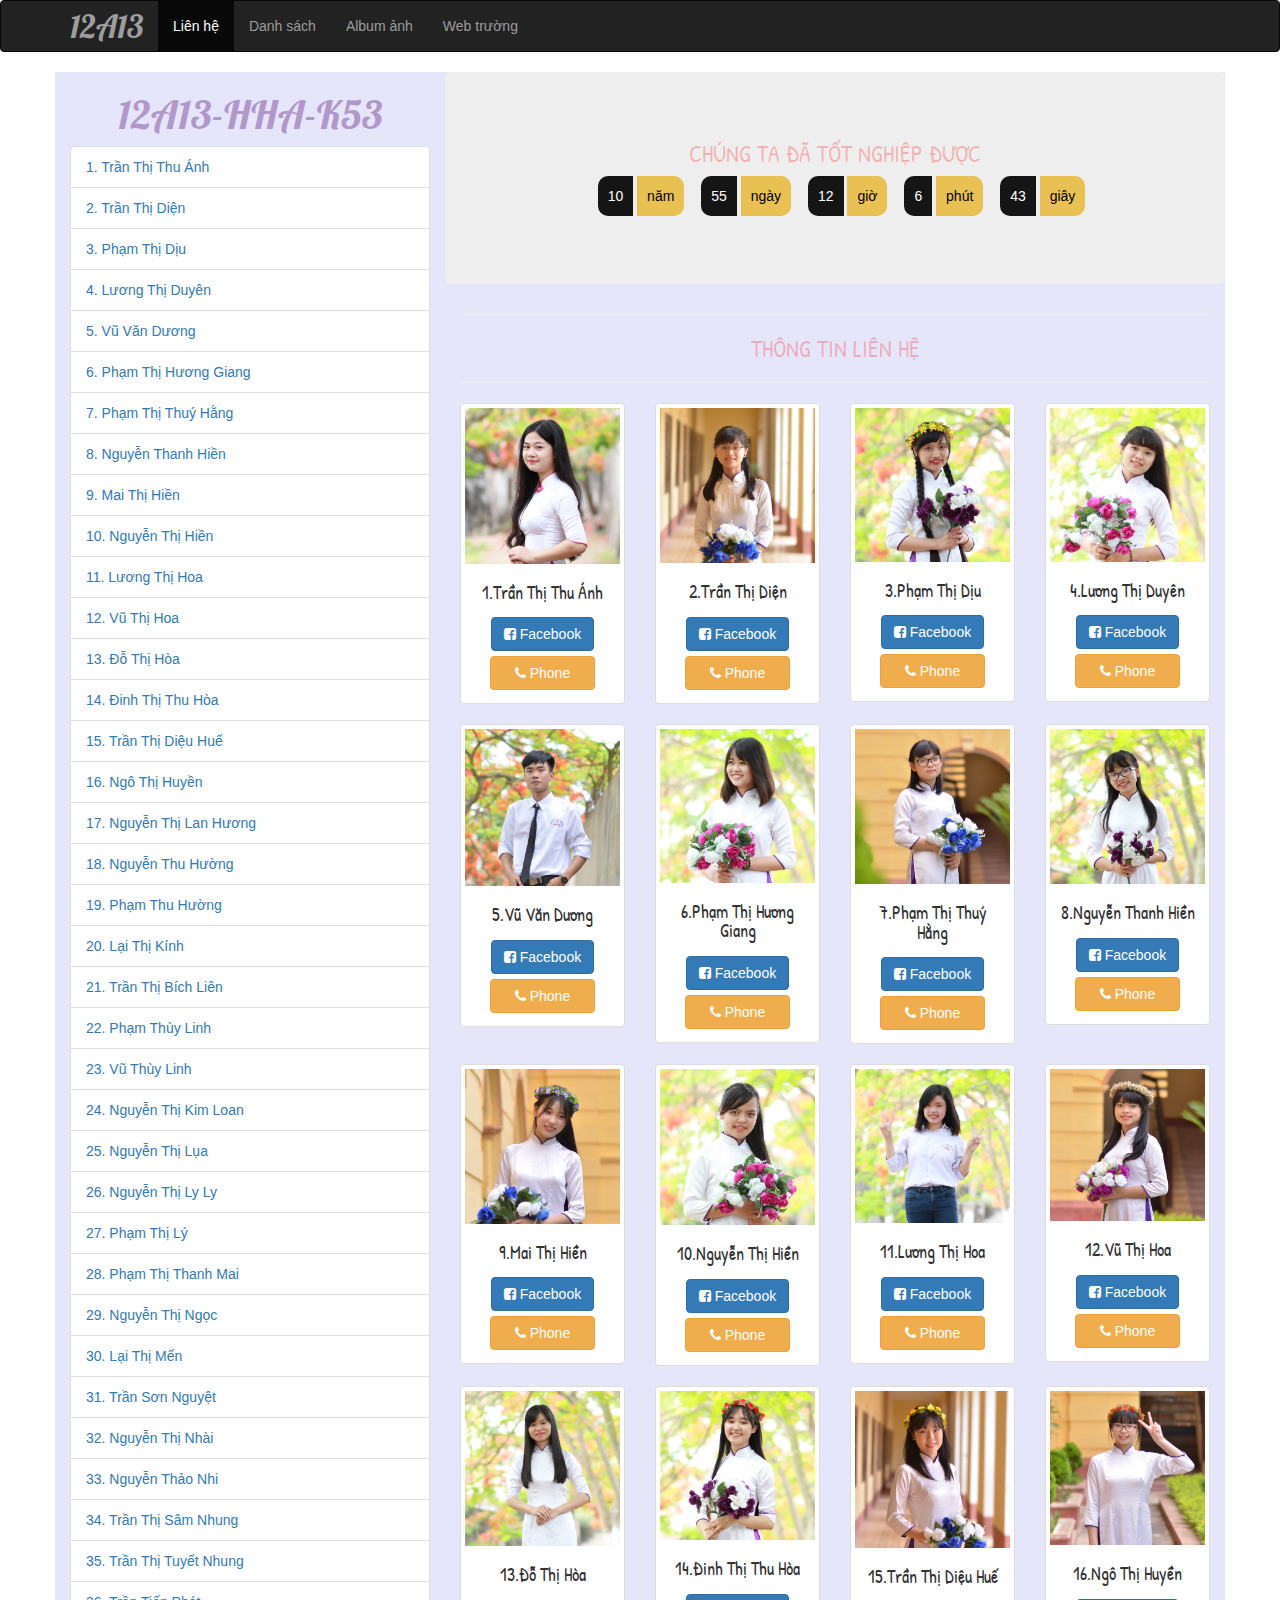
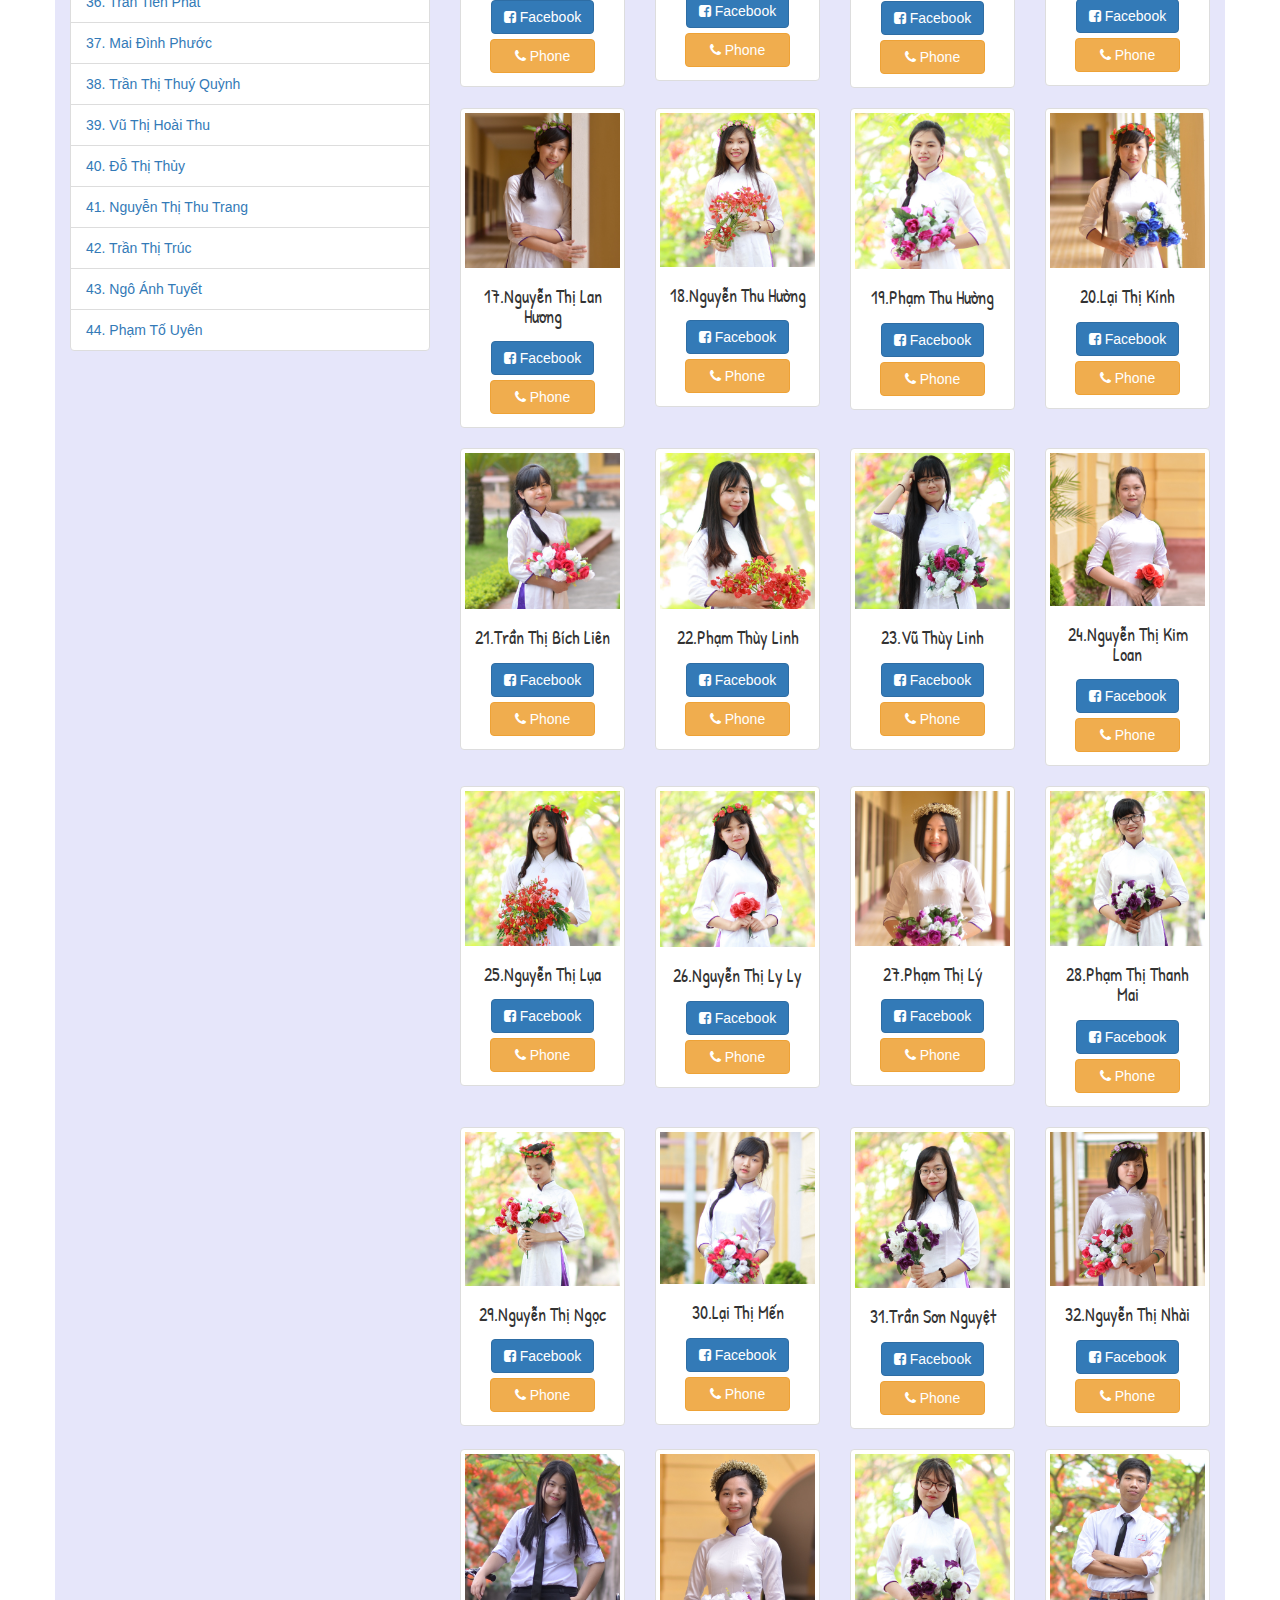
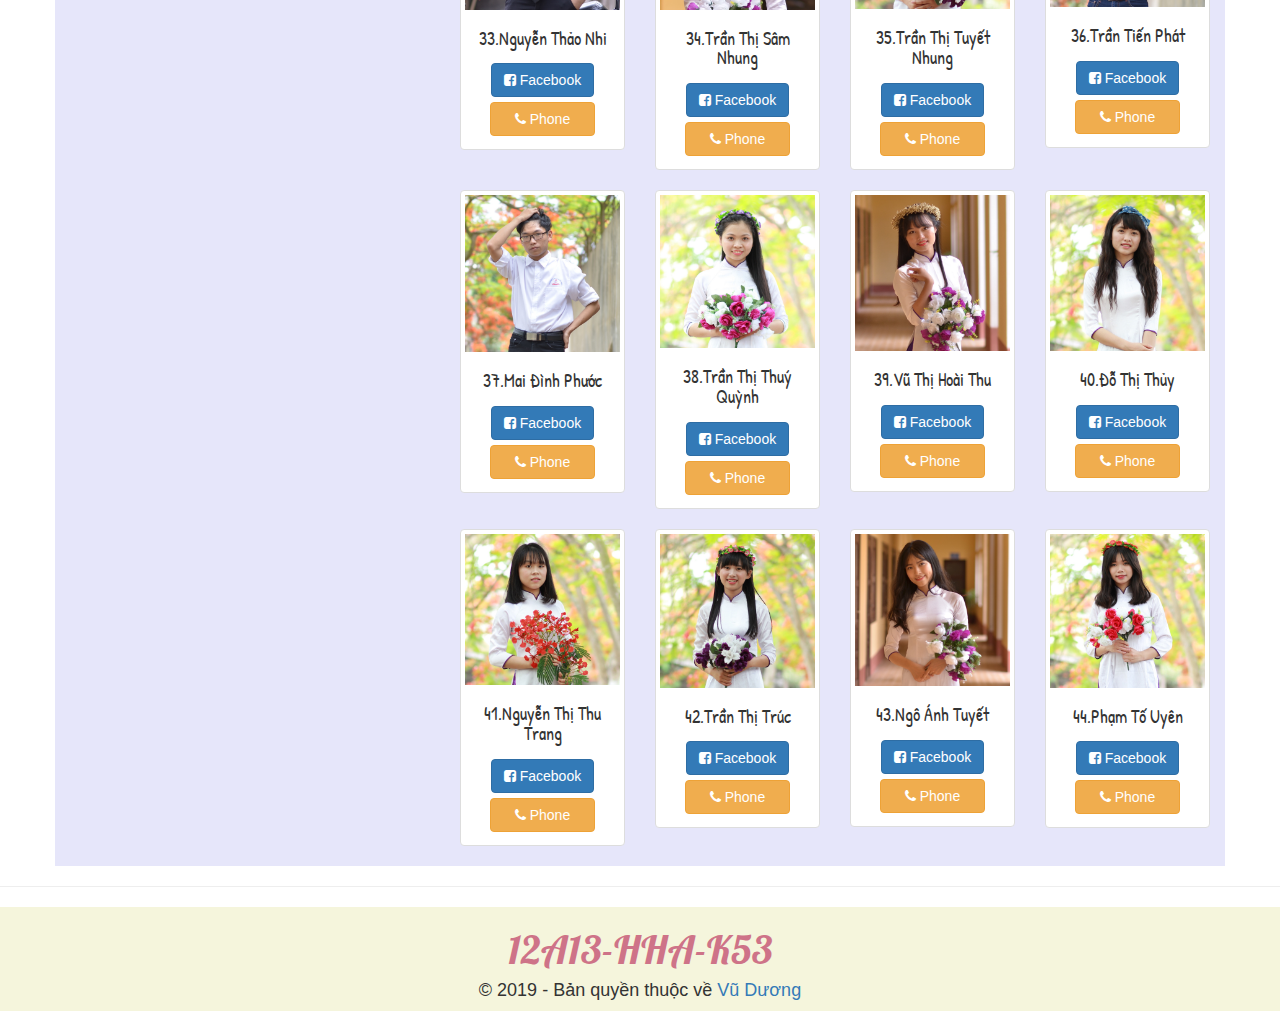
<file: index.html>
<!DOCTYPE html>
<html lang="en"><head>
	<title> 12A13 - Thanh xuân của chúng ta</title>
	<meta charset="utf-8">
	<meta name="viewport" content="width=device-width, initial-scale=1">  
	<script type="text/javascript" src="vendor/bootstrap.js"></script>
	<script type="text/javascript" src="1.js"></script>
	<link rel="stylesheet" href="vendor/bootstrap.css">
	<link rel="stylesheet" href="vendor/font-awesome.css">
 	<link rel="stylesheet" href="1.css">
 	<link href="https://fonts.googleapis.com/css?family=Lobster&display=swap" rel="stylesheet">
 	<link href="https://fonts.googleapis.com/css?family=Patrick+Hand&display=swap" rel="stylesheet">
</head>
<body >

	<script type="text/javascript">
		window.onload = function() {
		  // Month Day, Year Hour:Minute:Second, id-of-element-container
		  countUpFromTime("Jun 1, 2016 00:00:00", 'countup1'); // ****** Change this line!
		};
		function countUpFromTime(countFrom, id) {
		  countFrom = new Date(countFrom).getTime();
		  var now = new Date(),
		      countFrom = new Date(countFrom),
		      timeDifference = (now - countFrom);
		    
		  var secondsInADay = 60 * 60 * 1000 * 24,
		      secondsInAHour = 60 * 60 * 1000;
		    
		  days = Math.floor(timeDifference / (secondsInADay) * 1);
		  years = Math.floor(days / 365);
		  if (years > 1){ days = days - (years * 365) }
		  hours = Math.floor((timeDifference % (secondsInADay)) / (secondsInAHour) * 1);
		  mins = Math.floor(((timeDifference % (secondsInADay)) % (secondsInAHour)) / (60 * 1000) * 1);
		  secs = Math.floor((((timeDifference % (secondsInADay)) % (secondsInAHour)) % (60 * 1000)) / 1000 * 1);

		  var idEl = document.getElementById(id);
		  idEl.getElementsByClassName('years')[0].innerHTML = years;
		  idEl.getElementsByClassName('days')[0].innerHTML = days;
		  idEl.getElementsByClassName('hours')[0].innerHTML = hours;
		  idEl.getElementsByClassName('minutes')[0].innerHTML = mins;
		  idEl.getElementsByClassName('seconds')[0].innerHTML = secs;

		  clearTimeout(countUpFromTime.interval);
		  countUpFromTime.interval = setTimeout(function(){ countUpFromTime(countFrom, id); }, 1000);
		}
	</script>
	
	<style>
		.countup {
		  text-align: center;
		  margin-bottom: 20px;
		}
		.countup .timeel {
		  display: inline-block;
		  padding: 10px;
		  background: #151515;
		  margin: 0;
		  color: white;
		  min-width: 2.6rem;
		  margin-left: 13px;
		  border-radius: 10px 0 0 10px;
		}
		.countup span[class*="timeRef"] {
		  border-radius: 0 10px 10px 0;
		  margin-left: 0;
		  background: #e8c152;
		  color: black;
		}
	</style>


	<nav class="navbar navbar-default navbar-inverse" role="navigation">
	 	<div class="container" >
	 		<!-- Brand and toggle get grouped for better mobile display -->
	 		<div class="navbar-header">
	 			<button type="button" class="navbar-toggle" data-toggle="collapse" data-target=".navbar-ex1-collapse">
	 				<span class="sr-only">Toggle navigation</span>
	 				<span class="icon-bar"></span>
	 				<span class="icon-bar"></span>
	 				<span class="icon-bar"></span>
	 			</button>
	 			<a class="navbar-brand" href="index.html" style="font-family: 'Lobster', cursive;font-size: 32px;">12A13</a>
	 		</div>
	 
	 		<!-- Collect the nav links, forms, and other content for toggling -->
	 		<div class="collapse navbar-collapse navbar-ex1-collapse">
	 			<ul class="nav navbar-nav">
	 				<li class="active"><a href="index.html">Liên hệ</a></li>
	 				<li><a href="date.html">Danh sách</a></li>
	 				<li><a href="album.html">Album ảnh</a></li>
	 				<li><a href="http://thpt-ahaihau.namdinh.edu.vn/">Web trường</a></li>
	 			</ul>

	 			
	 		</div><!-- /.navbar-collapse -->
	 	</div>
	 </nav> 

	 <div class="container" style="background-color: lavender">
	 	<div class="row">
	 		<div class="col-xs-4 col-sm-4 col-md-4 col-lg-4" >
	 			<h2 class="text-center" style="font-family: 'Lobster', cursive;font-size: 40px;color: #b197ca;">12A13-HHA-K53</h2>
	 			<ul class="list-group">
	 				<li class="list-group-item"><a href="#1">1. Trần Thị Thu Ánh</a></li>
	 				<li class="list-group-item"><a href="#1">2. Trần Thị Diện</a></li>
					<li class="list-group-item"><a href="#2">3. Phạm Thị Dịu</a></li>
					<li class="list-group-item"><a href="#3">4. Lương Thị Duyên</a></li>
					<li class="list-group-item"><a href="#4">5. Vũ Văn Dương</a></li>
					<li class="list-group-item"><a href="#5">6. Phạm Thị Hương Giang</a></li>
					<li class="list-group-item"><a href="#6">7. Phạm Thị Thuý Hằng</a></li>
					<li class="list-group-item"><a href="#8">8. Nguyễn Thanh Hiền</a></li>
					<li class="list-group-item"><a href="#9">9. Mai Thị Hiền</a></li>
					<li class="list-group-item"><a href="#10">10. Nguyễn Thị Hiền</a></li>
					<li class="list-group-item"><a href="#11">11. Lương Thị Hoa </a></li>
					<li class="list-group-item"><a href="#12">12. Vũ Thị Hoa</a></li>
					<li class="list-group-item"><a href="#13">13. Đỗ Thị Hòa</a></li>
					<li class="list-group-item"><a href="#14">14. Đinh Thị Thu Hòa </a></li>
					<li class="list-group-item"><a href="#15">15. Trần Thị Diệu Huế</a></li>
					<li class="list-group-item"><a href="#16">16. Ngô Thị Huyền</a></li>
					<li class="list-group-item"><a href="#17">17. Nguyễn Thị Lan Hương</a></li>
					<li class="list-group-item"><a href="#18">18. Nguyễn Thu Hường</a></li>
					<li class="list-group-item"><a href="#19">19. Phạm Thu Hường</a></li>
					<li class="list-group-item"><a href="#20">20. Lại Thị Kính</a></li>
					<li class="list-group-item"><a href="#21">21. Trần Thị Bích Liên</a></li>
					<li class="list-group-item"><a href="#22">22. Phạm Thùy Linh</a></li>
					<li class="list-group-item"><a href="#23">23. Vũ Thùy Linh</a></li>
					<li class="list-group-item"><a href="#24">24. Nguyễn Thị Kim Loan</a></li>
					<li class="list-group-item"><a href="#25">25. Nguyễn Thị Lụa</a></li>
					<li class="list-group-item"><a href="#26">26. Nguyễn Thị Ly Ly</a></li>
					<li class="list-group-item"><a href="#27">27. Phạm Thị Lý</a></li>
					<li class="list-group-item"><a href="#28">28. Phạm Thị Thanh Mai</a></li>
					<li class="list-group-item"><a href="#29">29. Nguyễn Thị Ngọc</a></li>
					<li class="list-group-item"><a href="#30">30. Lại Thị Mến</a></li>
					<li class="list-group-item"><a href="#31">31. Trần Sơn Nguyệt</a></li>
					<li class="list-group-item"><a href="#32">32. Nguyễn Thị Nhài</a></li>
					<li class="list-group-item"><a href="#33">33. Nguyễn Thảo Nhi</a></li>
					<li class="list-group-item"><a href="#34">34. Trần Thị Sâm Nhung</a></li>
					<li class="list-group-item"><a href="#35">35. Trần Thị Tuyết Nhung</a></li>
					<li class="list-group-item"><a href="#36">36. Trần Tiến Phát</a></li>
					<li class="list-group-item"><a href="#37">37. Mai Đình Phước</a></li>
					<li class="list-group-item"><a href="#38">38. Trần Thị Thuý Quỳnh</a></li>
					<li class="list-group-item"><a href="#39">39. Vũ Thị Hoài Thu</a></li>
					<li class="list-group-item"><a href="#40">40. Đỗ Thị Thủy</a></li>
					<li class="list-group-item"><a href="#41">41. Nguyễn Thị Thu Trang</a></li>
					<li class="list-group-item"><a href="#42">42. Trần Thị Trúc</a></li>
					<li class="list-group-item"><a href="#43">43. Ngô Ánh Tuyết</a></li>
					<li class="list-group-item"><a href="#44">44. Phạm Tố Uyên</a></li>
	 			</ul>
	 			
	 		</div>


	 		<div class="col-xs-8 col-sm-8 col-md-8 col-lg-8">
	 			<div class="row text-center demthoigian jumbotron">
	 				<h3 class="textdemthoigian" style="color: #ff000040;font-family: 'Patrick Hand';">CHÚNG TA ĐÃ TỐT NGHIỆP ĐƯỢC</h3>
	 				<div class="countup" id="countup1">
						  <span class="timeel years">00</span>
						  <span class="timeel timeRefYears">năm</span>
						  <span class="timeel days">00</span>
						  <span class="timeel timeRefDays">ngày</span>
						  <span class="timeel hours">00</span>
						  <span class="timeel timeRefHours">giờ</span>
						  <span class="timeel minutes">00</span>
						  <span class="timeel timeRefMinutes">phút</span>
						  <span class="timeel seconds">00</span>
						  <span class="timeel timeRefSeconds">giây</span>
					</div>
	 				
	 			</div>
	 			<!-- <div id="carousel-id" class="carousel slide" data-ride="carousel">
	 				<ol class="carousel-indicators">
	 					<li data-target="#carousel-id" data-slide-to="0" class="active"></li>
	 					<li data-target="#carousel-id" data-slide-to="1" class=""></li>
	 					<li data-target="#carousel-id" data-slide-to="1" class=""></li>					
	 					<li data-target="#carousel-id" data-slide-to="2" class=""></li>
	 				</ol>
	 				<div class="carousel-inner">
	 					<div class="item active">
	 						<img src="image/IMG_2393.JPG" loading="lazy">
	 						
	 					</div>
	 					<div class="item">
	 						<img src="image/IMG_2393.JPG" loading="lazy">
	 						
	 					</div>
	 					<div class="item ">
	 						<img  src="image/IMG_2393.JPG" loading="lazy">
	 						
	 					</div>
	 					<div class="item ">
	 						<img src="image/IMG_2393.JPG" loading="lazy">
	 						
	 					</div>
	 				</div>
	 				<a class="left carousel-control" href="#carousel-id" data-slide="prev"><span class="glyphicon glyphicon-chevron-left"></span></a>
	 				<a class="right carousel-control" href="#carousel-id" data-slide="next"><span class="glyphicon glyphicon-chevron-right"></span></a>
	 			</div>end slide anh -->
	 				<hr>
	 				<div class="text-center">
	 					<h3 style="color: #ff000040;font-family: 'Patrick Hand';">THÔNG TIN LIÊN HỆ</h3>
	 				</div>
	 				<hr>
	 				<div class="text-center">
						<div class="row">
							<div id="1" class="col-md-3">
	 							<div class="thumbnail">
	 								<img  class="img-responsive anhtieude" src="image/1.JPG" alt="" loading="lazy">
	 								<div class="caption">
	 									<h4 class="hoten">1.Trần Thị Thu Ánh</h4>
	 									<div class="lienhe">
	 										<a class="btn btn-primary" href="https://www.facebook.com/profile.php?id=100035852571776" style="margin-top: 5px;"><i class="fa fa-facebook-square"></i> Facebook</a>
	 										<button onclick="alert('Số điện thoại: ')"; class="btn btn-warning" style="padding: 6px 24px;margin-top: 5px;"><i class="fa fa-phone"></i> Phone</button>
	 									</div>

	 								</div>
	 							</div>
	 						</div><!-- end cot 4 -->

	 						<div id="2" class="col-md-3">
	 							<div class="thumbnail">
	 								<img class="img-responsive anhtieude" src="image/2.JPG" alt="" loading="lazy">
	 								<div class="caption">
	 									<h4 class="hoten">2.Trần Thị Diện</h4>
	 									<div class="lienhe">
	 										<a class="btn btn-primary" href="https://www.facebook.com/Tranthidien.td" style="margin-top: 5px;"><i class="fa fa-facebook-square"></i> Facebook</a>
	 										<button onclick="alert('Số điện thoại: 0399082999')"; class="btn btn-warning" style="padding: 6px 24px;margin-top: 5px;"><i class="fa fa-phone"></i> Phone</button>
	 									</div>

	 								</div>
	 							</div>
	 						</div><!-- end cot 4 -->
							<div id="3" class="col-md-3">
	 							<div class="thumbnail">
	 								<img class="img-responsive anhtieude" src="image/3.JPG" alt="" loading="lazy">
	 								<div class="caption">
	 									<h4 class="hoten">3.Phạm Thị Dịu</h4>
	 									<div class="lienhe">
	 										<a class="btn btn-primary" href="https://www.facebook.com/danhdanhnohoa.hoa" style="margin-top: 5px;;"><i class="fa fa-facebook-square"></i> Facebook</a>
	 										<button onclick="alert('Số điện thoại: 0337200003')"; class="btn btn-warning" style="padding: 6px 24px;margin-top: 5px;"><i class="fa fa-phone"></i> Phone</button>
	 									</div>

	 								</div>
	 							</div>
	 						</div><!-- end cot 4 -->
							<div id="4" class="col-md-3">
	 							<div class="thumbnail">
	 								<img class="img-responsive anhtieude" src="image/4.JPG" alt="" loading="lazy">
	 								<div class="caption">
	 									<h4 class="hoten">4.Lương Thị Duyên</h4>
	 									<div class="lienhe">
	 										<a class="btn btn-primary" href="https://www.facebook.com/duyen.luong.7771" style="margin-top: 5px;"><i class="fa fa-facebook-square"></i> Facebook</a>
	 										<button onclick="alert('Số điện thoại: 0355410101')"; class="btn btn-warning" style="padding: 6px 24px;margin-top: 5px;"><i class="fa fa-phone"></i> Phone</button>
	 									</div>

	 								</div>
	 							</div>
	 						</div><!-- end cot 4 -->
	 					</div>
	 					<div class="row">
							<div id="5" class="col-md-3">
	 							<div class="thumbnail">
	 								<img class="img-responsive anhtieude" src="image/5.JPG" alt="" loading="lazy">
	 								<div class="caption">
	 									<h4 class="hoten">5.Vũ Văn Dương</h4>
	 									<div class="lienhe">
	 										<a class="btn btn-primary" href="https://www.facebook.com/vuvan.duong.718" style="margin-top: 5px;"><i class="fa fa-facebook-square"></i> Facebook</a>
	 										<button onclick="alert('Số điện thoại: 0337849696')"; class="btn btn-warning" style="padding: 6px 24px;margin-top: 5px;"><i class="fa fa-phone"></i> Phone</button>
	 									</div>

	 								</div>
	 							</div>
	 						</div><!-- end cot 4 -->
							<div id="6" class="col-md-3">
	 							<div class="thumbnail">
	 								<img class="img-responsive anhtieude" src="image/6.JPG" alt="" loading="lazy">
	 								<div class="caption">
	 									<h4 class="hoten">6.Phạm Thị Hương Giang</h4>
	 									<div class="lienhe">
	 										<a class="btn btn-primary" href="https://www.facebook.com/thutrang.trannguyen.94" style="margin-top: 5px;"><i class="fa fa-facebook-square"></i> Facebook</a>
	 										<button onclick="alert('Số điện thoại: 0349829888')"; class="btn btn-warning" style="padding: 6px 24px;margin-top: 5px;"><i class="fa fa-phone"></i> Phone</button>
	 									</div>

	 								</div>
	 							</div>
	 						</div><!-- end cot 4 -->
							<div id="7" class="col-md-3">
	 							<div class="thumbnail">
	 								<img class="img-responsive anhtieude" src="image/7.JPG" alt="" loading="lazy">
	 								<div class="caption">
	 									<h4 class="hoten">7.Phạm Thị Thuý Hằng</h4>
	 									<div class="lienhe">
	 										<a class="btn btn-primary" href="https://www.facebook.com/hady256" style="margin-top: 5px;"><i class="fa fa-facebook-square"></i> Facebook</a>
	 										<button onclick="alert('Số điện thoại: ')"; class="btn btn-warning" style="padding: 6px 24px;margin-top: 5px;"><i class="fa fa-phone"></i> Phone</button>
	 									</div>

	 								</div>
	 							</div>
	 						</div><!-- end cot 4 -->
							<div id="8" class="col-md-3">
	 							<div class="thumbnail">
	 								<img class="img-responsive anhtieude" src="image/8.JPG" alt="" loading="lazy">
	 								<div class="caption">
	 									<h4 class="hoten">8.Nguyễn Thanh Hiền</h4>
	 									<div class="lienhe">
	 										<a class="btn btn-primary" href="https://www.facebook.com/lumos.asphodel" style="margin-top: 5px;"><i class="fa fa-facebook-square"></i> Facebook</a>
	 										<button onclick="alert('Số điện thoại: 0868908722')"; class="btn btn-warning" style="padding: 6px 24px;margin-top: 5px;"><i class="fa fa-phone"></i> Phone</button>
	 									</div>

	 								</div>
	 							</div>
	 						</div><!-- end cot 4 -->
	 					</div>
	 					<div class="row">
							<div id="9" class="col-md-3">
	 							<div class="thumbnail">
	 								<img class="img-responsive anhtieude" src="image/9.JPG" alt="" loading="lazy">
	 								<div class="caption">
	 									<h4 class="hoten">9.Mai Thị Hiền</h4>
	 									<div class="lienhe">
	 										<a class="btn btn-primary" href="https://www.facebook.com/mai.hien.94214" style="margin-top: 5px;"><i class="fa fa-facebook-square"></i> Facebook</a>
	 										<button onclick="alert('Số điện thoại: 0948237855')"; class="btn btn-warning" style="padding: 6px 24px;margin-top: 5px;"><i class="fa fa-phone"></i> Phone</button>
	 									</div>

	 								</div>
	 							</div>
	 						</div><!-- end cot 4 -->
							<div id="10" class="col-md-3">
	 							<div class="thumbnail">
	 								<img class="img-responsive anhtieude" src="image/10.JPG" alt="" loading="lazy">
	 								<div class="caption">
	 									<h4 class="hoten">10.Nguyễn Thị Hiền</h4>
	 									<div class="lienhe">
	 										<a class="btn btn-primary" href="https://www.facebook.com/profile.php?id=100013917942586" style="margin-top: 5px;"><i class="fa fa-facebook-square"></i> Facebook</a>
	 										<button onclick="alert('Số điện thoại: 0979253125')"; class="btn btn-warning" style="padding: 6px 24px;margin-top: 5px;"><i class="fa fa-phone"></i> Phone</button>
	 									</div>

	 								</div>
	 							</div>
	 						</div><!-- end cot 4 -->
							<div id="11" class="col-md-3">
	 							<div class="thumbnail">
	 								<img class="img-responsive anhtieude" src="image/11.JPG" alt="" loading="lazy">
	 								<div class="caption">
	 									<h4 class="hoten">11.Lương Thị Hoa</h4>
	 									<div class="lienhe">
	 										<a class="btn btn-primary" href="https://www.facebook.com/hoa.luong.12327608" style="margin-top: 5px;"><i class="fa fa-facebook-square"></i> Facebook</a>
	 										<button onclick="alert('Số điện thoại: 0356279922')"; class="btn btn-warning" style="padding: 6px 24px;margin-top: 5px;"><i class="fa fa-phone"></i> Phone</button>
	 									</div>

	 								</div>
	 							</div>
	 						</div><!-- end cot 4 -->
							<div id="12" class="col-md-3">
	 							<div class="thumbnail">
	 								<img class="img-responsive anhtieude" src="image/12.JPG" alt="" loading="lazy">
	 								<div class="caption">
	 									<h4 class="hoten">12.Vũ Thị Hoa</h4>
	 									<div class="lienhe">
	 										<a class="btn btn-primary" href="https://www.facebook.com/vu.hoa.940436" style="margin-top: 5px;"><i class="fa fa-facebook-square"></i> Facebook</a>
	 										<button onclick="alert('Số điện thoại: 0387939597')"; class="btn btn-warning" style="padding: 6px 24px;margin-top: 5px;"><i class="fa fa-phone"></i> Phone</button>
	 									</div>

	 								</div>
	 							</div>
	 						</div><!-- end cot 4 -->
	 					</div>
	 					<div class="row">
							<div id="13" class="col-md-3">
	 							<div class="thumbnail">
	 								<img class="img-responsive anhtieude" src="image/13.JPG" alt="" loading="lazy">
	 								<div class="caption">
	 									<h4 class="hoten">13.Đỗ Thị Hòa</h4>
	 									<div class="lienhe">
	 										<a class="btn btn-primary" href="https://www.facebook.com/profile.php?id=100007928404390" style="margin-top: 5px;"><i class="fa fa-facebook-square"></i> Facebook</a>
	 										<button onclick="alert('Số điện thoại: ')"; class="btn btn-warning" style="padding: 6px 24px;margin-top: 5px;"><i class="fa fa-phone"></i> Phone</button>
	 									</div>

	 								</div>
	 							</div>
	 						</div><!-- end cot 4 -->
							<div id="14" class="col-md-3">
	 							<div class="thumbnail">
	 								<img class="img-responsive anhtieude" src="image/14.JPG" alt="" loading="lazy">
	 								<div class="caption">
	 									<h4 class="hoten">14.Đinh Thị Thu Hòa</h4>
	 									<div class="lienhe">
	 										<a class="btn btn-primary" href="https://www.facebook.com/thudinhhoa" style="margin-top: 5px;"><i class="fa fa-facebook-square"></i> Facebook</a>
	 										<button onclick="alert('Số điện thoại: 0362155955')"; class="btn btn-warning" style="padding: 6px 24px;margin-top: 5px;"><i class="fa fa-phone"></i> Phone</button>
	 									</div>

	 								</div>
	 							</div>
	 						</div><!-- end cot 4 -->
							<div id="15" class="col-md-3">
	 							<div class="thumbnail">
	 								<img class="img-responsive anhtieude" src="image/15.JPG" alt="" loading="lazy">
	 								<div class="caption">
	 									<h4 class="hoten">15.Trần Thị Diệu Huế</h4>
	 									<div class="lienhe">
	 										<a class="btn btn-primary" href="https://www.facebook.com/profile.php?id=100012815268669" style="margin-top: 5px;"><i class="fa fa-facebook-square"></i> Facebook</a>
	 										<button onclick="alert('Số điện thoại: ')"; class="btn btn-warning" style="padding: 6px 24px;margin-top: 5px;"><i class="fa fa-phone"></i> Phone</button>
	 									</div>

	 								</div>
	 							</div>
	 						</div><!-- end cot 4 -->
							<div id="16" class="col-md-3">
	 							<div class="thumbnail">
	 								<img class="img-responsive anhtieude" src="image/16.JPG" alt="" loading="lazy">
	 								<div class="caption">
	 									<h4 class="hoten">16.Ngô Thị Huyền</h4>
	 									<div class="lienhe">
	 										<a class="btn btn-primary" href="" style="margin-top: 5px;"><i class="fa fa-facebook-square"></i> Facebook</a>
	 										<button onclick="alert('Số điện thoại: ')"; class="btn btn-warning" style="padding: 6px 24px;margin-top: 5px;"><i class="fa fa-phone"></i> Phone</button>
	 									</div>

	 								</div>
	 							</div>
	 						</div><!-- end cot 4 -->
	 					</div>
	 					<div class="row">
							<div id="17" class="col-md-3">
	 							<div class="thumbnail">
	 								<img class="img-responsive anhtieude" src="image/17.JPG" alt="" loading="lazy">
	 								<div class="caption">
	 									<h4 class="hoten">17.Nguyễn Thị Lan Hương</h4>
	 									<div class="lienhe">
	 										<a class="btn btn-primary" href="https://www.facebook.com/lanhuong.lanhuong.50" style="margin-top: 5px;"><i class="fa fa-facebook-square"></i> Facebook</a>
	 										<button onclick="alert('Số điện thoại: 0358785547')"; class="btn btn-warning" style="padding: 6px 24px;margin-top: 5px;"><i class="fa fa-phone"></i> Phone</button>
	 									</div>

	 								</div>
	 							</div>
	 						</div><!-- end cot 4 -->
							<div id="18" class="col-md-3">
	 							<div class="thumbnail">
	 								<img class="img-responsive anhtieude" src="image/19.JPG" alt="" loading="lazy">
	 								<div class="caption">
	 									<h4 class="hoten">18.Nguyễn Thu Hường</h4>
	 									<div class="lienhe">
	 										<a class="btn btn-primary" href="https://www.facebook.com/kay.adam.773" style="margin-top: 5px;"><i class="fa fa-facebook-square"></i> Facebook</a>
	 										<button onclick="alert('Số điện thoại: ')"; class="btn btn-warning" style="padding: 6px 24px;margin-top: 5px;"><i class="fa fa-phone"></i> Phone</button>
	 									</div>

	 								</div>
	 							</div>
	 						</div><!-- end cot 4 -->
							<div id="19" class="col-md-3">
	 							<div class="thumbnail">
	 								<img class="img-responsive anhtieude" src="image/18.JPG" alt="" loading="lazy">
	 								<div class="caption">
	 									<h4 class="hoten">19.Phạm Thu Hường</h4>
	 									<div class="lienhe">
	 										<a class="btn btn-primary" href="https://www.facebook.com/profile.php?id=100012297314568" style="margin-top: 5px;"><i class="fa fa-facebook-square"></i> Facebook</a>
	 										<button onclick="alert('Số điện thoại: 0347600009')"; class="btn btn-warning" style="padding: 6px 24px;margin-top: 5px;"><i class="fa fa-phone"></i> Phone</button>
	 									</div>

	 								</div>
	 							</div>
	 						</div><!-- end cot 4 -->
							<div id="20" class="col-md-3">
	 							<div class="thumbnail">
	 								<img class="img-responsive anhtieude" src="image/20.JPG" alt="" loading="lazy">
	 								<div class="caption">
	 									<h4 class="hoten">20.Lại Thị Kính</h4>
	 									<div class="lienhe">
	 										<a class="btn btn-primary" href="https://www.facebook.com/kinh.keng" style="margin-top: 5px;"><i class="fa fa-facebook-square"></i> Facebook</a>
	 										<button onclick="alert('Số điện thoại: ')"; class="btn btn-warning" style="padding: 6px 24px;margin-top: 5px;"><i class="fa fa-phone"></i> Phone</button>
	 									</div>

	 								</div>
	 							</div>
	 						</div><!-- end cot 4 -->
	 					</div>
	 					<div class="row">
							<div id="21" class="col-md-3">
	 							<div class="thumbnail">
	 								<img class="img-responsive anhtieude" src="image/21.JPG" alt="" loading="lazy">
	 								<div class="caption">
	 									<h4 class="hoten">21.Trần Thị Bích Liên</h4>
	 									<div class="lienhe">
	 										<a class="btn btn-primary" href="https://www.facebook.com/lien.tranthibich.754" style="margin-top: 5px;"><i class="fa fa-facebook-square"></i> Facebook</a>
	 										<button onclick="alert('Số điện thoại: 0344372200')"; class="btn btn-warning" style="padding: 6px 24px;margin-top: 5px;"><i class="fa fa-phone"></i> Phone</button>
	 									</div>

	 								</div>
	 							</div>
	 						</div><!-- end cot 4 -->
							<div id="22" class="col-md-3">
	 							<div class="thumbnail">
	 								<img class="img-responsive anhtieude" src="image/22.JPG" alt="" loading="lazy">
	 								<div class="caption">
	 									<h4 class="hoten">22.Phạm Thùy Linh</h4>
	 									<div class="lienhe">
	 										<a class="btn btn-primary" href="https://www.facebook.com/profile.php?id=100006509200393" style="margin-top: 5px;"><i class="fa fa-facebook-square"></i> Facebook</a>
	 										<button onclick="alert('Số điện thoại: ')"; class="btn btn-warning" style="padding: 6px 24px;margin-top: 5px;"><i class="fa fa-phone"></i> Phone</button>
	 									</div>

	 								</div>
	 							</div>
	 						</div><!-- end cot 4 -->
							<div id="23" class="col-md-3">
	 							<div class="thumbnail">
	 								<img class="img-responsive anhtieude" src="image/23.JPG" alt="" loading="lazy">
	 								<div class="caption">
	 									<h4 class="hoten">23.Vũ Thùy Linh</h4>
	 									<div class="lienhe">
	 										<a class="btn btn-primary" href="https://www.facebook.com/linh.lun.247" style="margin-top: 5px;"><i class="fa fa-facebook-square"></i> Facebook</a>
	 										<button onclick="alert('Số điện thoại: 0968906555')"; class="btn btn-warning" style="padding: 6px 24px;margin-top: 5px;"><i class="fa fa-phone"></i> Phone</button>
	 									</div>

	 								</div>
	 							</div>
	 						</div><!-- end cot 4 -->
							<div id="24" class="col-md-3">
	 							<div class="thumbnail">
	 								<img class="img-responsive anhtieude" src="image/24.JPG" alt="" loading="lazy">
	 								<div class="caption">
	 									<h4 class="hoten">24.Nguyễn Thị Kim Loan</h4>
	 									<div class="lienhe">
	 										<a class="btn btn-primary" href="https://www.facebook.com/loangiang6789" style="margin-top: 5px;"><i class="fa fa-facebook-square"></i> Facebook</a>
	 										<button onclick="alert('Số điện thoại: 0344739922')"; class="btn btn-warning" style="padding: 6px 24px;margin-top: 5px;"><i class="fa fa-phone"></i> Phone</button>
	 									</div>

	 								</div>
	 							</div>
	 						</div><!-- end cot 4 -->
	 					</div>
	 					<div class="row">
							<div id="25" class="col-md-3">
	 							<div class="thumbnail">
	 								<img class="img-responsive anhtieude" src="image/25.JPG" alt="" loading="lazy">
	 								<div class="caption">
	 									<h4 class="hoten">25.Nguyễn Thị Lụa</h4>
	 									<div class="lienhe">
	 										<a class="btn btn-primary" href="https://www.facebook.com/nguyen.lua.1840" style="margin-top: 5px;"><i class="fa fa-facebook-square"></i> Facebook</a>
	 										<button onclick="alert('Số điện thoại: 0332353737')"; class="btn btn-warning" style="padding: 6px 24px;margin-top: 5px;"><i class="fa fa-phone"></i> Phone</button>
	 									</div>

	 								</div>
	 							</div>
	 						</div><!-- end cot 4 -->
							<div id="26" class="col-md-3">
	 							<div class="thumbnail">
	 								<img class="img-responsive anhtieude" src="image/26.JPG" alt="" loading="lazy">
	 								<div class="caption">
	 									<h4 class="hoten">26.Nguyễn Thị Ly Ly</h4>
	 									<div class="lienhe">
	 										<a class="btn btn-primary" href="https://www.facebook.com/profile.php?id=100005046459520" style="margin-top: 5px;"><i class="fa fa-facebook-square"></i> Facebook</a>
	 										<button onclick="alert('Số điện thoại: 0396964561')"; class="btn btn-warning" style="padding: 6px 24px;margin-top: 5px;"><i class="fa fa-phone"></i> Phone</button>
	 									</div>

	 								</div>
	 							</div>
	 						</div><!-- end cot 4 -->
							<div id="27" class="col-md-3">
	 							<div class="thumbnail">
	 								<img class="img-responsive anhtieude" src="image/27.JPG" alt="" loading="lazy">
	 								<div class="caption">
	 									<h4 class="hoten">27.Phạm Thị Lý</h4>
	 									<div class="lienhe">
	 										<a class="btn btn-primary" href="https://www.facebook.com/profile.php?id=100005445256768" style="margin-top: 5px;"><i class="fa fa-facebook-square"></i> Facebook</a>
	 										<button onclick="alert('Số điện thoại: 0822177719')"; class="btn btn-warning" style="padding: 6px 24px;margin-top: 5px;"><i class="fa fa-phone"></i> Phone</button>
	 									</div>

	 								</div>
	 							</div>
	 						</div><!-- end cot 4 -->
							<div id="28" class="col-md-3">
	 							<div class="thumbnail">
	 								<img class="img-responsive anhtieude" src="image/28.JPG" alt="" loading="lazy">
	 								<div class="caption">
	 									<h4 class="hoten">28.Phạm Thị Thanh Mai</h4>
	 									<div class="lienhe">
	 										<a class="btn btn-primary" href="https://www.facebook.com/profile.php?id=100005150264711" style="margin-top: 5px;"><i class="fa fa-facebook-square"></i> Facebook</a>
	 										<button onclick="alert('Số điện thoại: 0913114498')"; class="btn btn-warning" style="padding: 6px 24px;margin-top: 5px;"><i class="fa fa-phone"></i> Phone</button>
	 									</div>

	 								</div>
	 							</div>
	 						</div><!-- end cot 4 -->
	 					</div>
	 					<div class="row">
							<div id="29" class="col-md-3">
	 							<div class="thumbnail">
	 								<img class="img-responsive anhtieude" src="image/29.JPG" alt="" loading="lazy">
	 								<div class="caption">
	 									<h4 class="hoten">29.Nguyễn Thị Ngọc</h4>
	 									<div class="lienhe">
	 										<a class="btn btn-primary" href="" style="margin-top: 5px;"><i class="fa fa-facebook-square"></i> Facebook</a>
	 										<button onclick="alert('Số điện thoại: ')"; class="btn btn-warning" style="padding: 6px 24px;margin-top: 5px;"><i class="fa fa-phone"></i> Phone</button>
	 									</div>

	 								</div>
	 							</div>
	 						</div><!-- end cot 4 -->
							<div id="30" class="col-md-3">
	 							<div class="thumbnail">
	 								<img class="img-responsive anhtieude" src="image/30.JPG" alt="" loading="lazy">
	 								<div class="caption">
	 									<h4 class="hoten">30.Lại Thị Mến</h4>
	 									<div class="lienhe">
	 										<a class="btn btn-primary" href="https://www.facebook.com/keodang.vu.9" style="margin-top: 5px;"><i class="fa fa-facebook-square"></i> Facebook</a>
	 										<button onclick="alert('Số điện thoại: ')"; class="btn btn-warning" style="padding: 6px 24px;margin-top: 5px;"><i class="fa fa-phone"></i> Phone</button>
	 									</div>

	 								</div>
	 							</div>
	 						</div><!-- end cot 4 -->
							<div id="31" class="col-md-3">
	 							<div class="thumbnail">
	 								<img class="img-responsive anhtieude" src="image/31.JPG" alt="" loading="lazy">
	 								<div class="caption">
	 									<h4 class="hoten">31.Trần Sơn Nguyệt</h4>
	 									<div class="lienhe">
	 										<a class="btn btn-primary" href="https://www.facebook.com/tran.son.nguyet" style="margin-top: 5px;"><i class="fa fa-facebook-square"></i> Facebook</a>
	 										<button onclick="alert('Số điện thoại: 0326252255')"; class="btn btn-warning" style="padding: 6px 24px;margin-top: 5px;"><i class="fa fa-phone"></i> Phone</button>
	 									</div>

	 								</div>
	 							</div>
	 						</div><!-- end cot 4 -->
							<div id="32" class="col-md-3">
	 							<div class="thumbnail">
	 								<img class="img-responsive anhtieude" src="image/32.JPG" alt="" loading="lazy">
	 								<div class="caption">
	 									<h4 class="hoten">32.Nguyễn Thị Nhài</h4>
	 									<div class="lienhe">
	 										<a class="btn btn-primary" href="" style="margin-top: 5px;"><i class="fa fa-facebook-square"></i> Facebook</a>
	 										<button onclick="alert('Số điện thoại: ')"; class="btn btn-warning" style="padding: 6px 24px;margin-top: 5px;"><i class="fa fa-phone"></i> Phone</button>
	 									</div>

	 								</div>
	 							</div>
	 						</div><!-- end cot 4 -->
	 					</div>
	 					<div class="row">
							<div id="33" class="col-md-3">
	 							<div class="thumbnail">
	 								<img class="img-responsive anhtieude" src="image/33.JPG" alt="" loading="lazy">
	 								<div class="caption">
	 									<h4 class="hoten">33.Nguyễn Thảo Nhi</h4>
	 									<div class="lienhe">
	 										<a class="btn btn-primary" href="https://www.facebook.com/profile.php?id=100009888736807" style="margin-top: 5px;"><i class="fa fa-facebook-square"></i> Facebook</a>
	 										<button onclick="alert('Số điện thoại: 0963128268')"; class="btn btn-warning" style="padding: 6px 24px;margin-top: 5px;"><i class="fa fa-phone"></i> Phone</button>
	 									</div>

	 								</div>
	 							</div>
	 						</div><!-- end cot 4 -->
							<div id="34" class="col-md-3">
	 							<div class="thumbnail">
	 								<img class="img-responsive anhtieude" src="image/34.JPG" alt="" loading="lazy">
	 								<div class="caption">
	 									<h4 class="hoten">34.Trần Thị Sâm Nhung</h4>
	 									<div class="lienhe">
	 										<a class="btn btn-primary" href="https://www.facebook.com/profile.php?id=100005904182595" style="margin-top: 5px;"><i class="fa fa-facebook-square"></i> Facebook</a>
	 										<button onclick="alert('Số điện thoại: 0966601410')"; class="btn btn-warning" style="padding: 6px 24px;margin-top: 5px;"><i class="fa fa-phone"></i> Phone</button>
	 									</div>

	 								</div>
	 							</div>
	 						</div><!-- end cot 4 -->
							<div id="35" class="col-md-3">
	 							<div class="thumbnail">
	 								<img class="img-responsive anhtieude" src="image/35.JPG" alt="" loading="lazy">
	 								<div class="caption">
	 									<h4 class="hoten">35.Trần Thị Tuyết Nhung</h4>
	 									<div class="lienhe">
	 										<a class="btn btn-primary" href="https://www.facebook.com/tuyetnhung.tran.2798" style="margin-top: 5px;"><i class="fa fa-facebook-square"></i> Facebook</a>
	 										<button onclick="alert('Số điện thoại: 0949690614')"; class="btn btn-warning" style="padding: 6px 24px;margin-top: 5px;"><i class="fa fa-phone"></i> Phone</button>
	 									</div>

	 								</div>
	 							</div>
	 						</div><!-- end cot 4 -->
							<div id="36" class="col-md-3">
	 							<div class="thumbnail">
	 								<img class="img-responsive anhtieude" src="image/36.JPG" alt="" loading="lazy">
	 								<div class="caption">
	 									<h4 class="hoten">36.Trần Tiến Phát</h4>
	 									<div class="lienhe">
	 										<a class="btn btn-primary" href="https://www.facebook.com/profile.php?id=100008707663855" style="margin-top: 5px;"><i class="fa fa-facebook-square"></i> Facebook</a>
	 										<button onclick="alert('Số điện thoại: 0344143939')"; class="btn btn-warning" style="padding: 6px 24px;margin-top: 5px;"><i class="fa fa-phone"></i> Phone</button>
	 									</div>

	 								</div>
	 							</div>
	 						</div><!-- end cot 4 -->
	 					</div>
	 					<div class="row">
							<div id="37" class="col-md-3">
	 							<div class="thumbnail">
	 								<img class="img-responsive anhtieude" src="image/37.JPG" alt="" loading="lazy">
	 								<div class="caption">
	 									<h4 class="hoten">37.Mai Đình Phước</h4>
	 									<div class="lienhe">
	 										<a class="btn btn-primary" href="https://www.facebook.com/profile.php?id=100035444860965" style="margin-top: 5px;"><i class="fa fa-facebook-square"></i> Facebook</a>
	 										<button onclick="alert('Số điện thoại: 0344699162')"; class="btn btn-warning" style="padding: 6px 24px;margin-top: 5px;"><i class="fa fa-phone"></i> Phone</button>
	 									</div>

	 								</div>
	 							</div>
	 						</div><!-- end cot 4 -->
							<div id="38" class="col-md-3">
	 							<div class="thumbnail">
	 								<img class="img-responsive anhtieude" src="image/38.JPG" alt="" loading="lazy">
	 								<div class="caption">
	 									<h4 class="hoten">38.Trần Thị Thuý Quỳnh</h4>
	 									<div class="lienhe">
	 										<a class="btn btn-primary" href="https://www.facebook.com/profile.php?id=100008505342159" style="margin-top: 5px;"><i class="fa fa-facebook-square"></i> Facebook</a>
	 										<button onclick="alert('Số điện thoại: 0392462451')"; class="btn btn-warning" style="padding: 6px 24px;margin-top: 5px;"><i class="fa fa-phone"></i> Phone</button>
	 									</div>

	 								</div>
	 							</div>
	 						</div><!-- end cot 4 -->
							<div id="39" class="col-md-3">
	 							<div class="thumbnail">
	 								<img class="img-responsive anhtieude" src="image/39.JPG" alt="" loading="lazy">
	 								<div class="caption">
	 									<h4 class="hoten">39.Vũ Thị Hoài Thu</h4>
	 									<div class="lienhe">
	 										<a class="btn btn-primary" href="https://www.facebook.com/hoasua.2402" style="margin-top: 5px;"><i class="fa fa-facebook-square"></i> Facebook</a>
	 										<button onclick="alert('Số điện thoại: 0965630442')"; class="btn btn-warning" style="padding: 6px 24px;margin-top: 5px;"><i class="fa fa-phone"></i> Phone</button>
	 									</div>

	 								</div>
	 							</div>
	 						</div><!-- end cot 4 -->
							<div id="40" class="col-md-3">
	 							<div class="thumbnail">
	 								<img class="img-responsive anhtieude" src="image/40.JPG" alt="" loading="lazy">
	 								<div class="caption">
	 									<h4 class="hoten">40.Đỗ Thị Thủy</h4>
	 									<div class="lienhe">
	 										<a class="btn btn-primary" href="https://www.facebook.com/yukj.min.7" style="margin-top: 5px;"><i class="fa fa-facebook-square"></i> Facebook</a>
	 										<button onclick="alert('Số điện thoại: 0339885396')"; class="btn btn-warning" style="padding: 6px 24px;margin-top: 5px;"><i class="fa fa-phone"></i> Phone</button>
	 									</div>

	 								</div>
	 							</div>
	 						</div><!-- end cot 4 -->
	 					</div>
	 					<div class="row">
							<div id="41" class="col-md-3">
	 							<div class="thumbnail">
	 								<img class="img-responsive anhtieude" src="image/41.JPG" alt="" loading="lazy">
	 								<div class="caption">
	 									<h4 class="hoten">41.Nguyễn Thị Thu Trang</h4>
	 									<div class="lienhe">
	 										<a class="btn btn-primary" href="https://www.facebook.com/profile.php?id=100006694150017" style="margin-top: 5px;"><i class="fa fa-facebook-square"></i> Facebook</a>
	 										<button onclick="alert('Số điện thoại: 0978075426')"; class="btn btn-warning" style="padding: 6px 24px;margin-top: 5px;"><i class="fa fa-phone"></i> Phone</button>
	 									</div>

	 								</div>
	 							</div>
	 						</div><!-- end cot 4 -->
							<div id="42" class="col-md-3">
	 							<div class="thumbnail">
	 								<img class="img-responsive anhtieude" src="image/42.JPG" alt="" loading="lazy">
	 								<div class="caption">
	 									<h4 class="hoten">42.Trần Thị Trúc</h4>
	 									<div class="lienhe">
	 										<a class="btn btn-primary" href="https://www.facebook.com/sontrucboooby47" style="margin-top: 5px;"><i class="fa fa-facebook-square"></i> Facebook</a>
	 										<button onclick="alert('Số điện thoại: 0338658395')"; class="btn btn-warning" style="padding: 6px 24px;margin-top: 5px;"><i class="fa fa-phone"></i> Phone</button>
	 									</div>

	 								</div>
	 							</div>
	 						</div><!-- end cot 4 -->
							<div id="43" class="col-md-3">
	 							<div class="thumbnail">
	 								<img class="img-responsive anhtieude" src="image/43.JPG" alt="" loading="lazy">
	 								<div class="caption">
	 									<h4 class="hoten">43.Ngô Ánh Tuyết</h4>
	 									<div class="lienhe">
	 										<a class="btn btn-primary" href="https://www.facebook.com/ying.xue.0104" style="margin-top: 5px;"><i class="fa fa-facebook-square"></i> Facebook</a>
	 										<button onclick="alert('Số điện thoại: ')"; class="btn btn-warning" style="padding: 6px 24px;margin-top: 5px;"><i class="fa fa-phone"></i> Phone</button>
	 									</div>

	 								</div>
	 							</div>
	 						</div><!-- end cot 4 -->
							<div id="44" class="col-md-3">
	 							<div class="thumbnail">
	 								<img class="img-responsive anhtieude" src="image/44.JPG" alt="" loading="lazy">
	 								<div class="caption">
	 									<h4 class="hoten">44.Phạm Tố Uyên</h4>
	 									<div class="lienhe">
	 										<a class="btn btn-primary" href="https://www.facebook.com/uyen.to.22.10.98" style="margin-top: 5px;"><i class="fa fa-facebook-square"></i> Facebook</a>
	 										<button onclick="alert('Số điện thoại: ')"; class="btn btn-warning" style="padding: 6px 24px;margin-top: 5px;"><i class="fa fa-phone"></i> Phone</button>
	 									</div>

	 								</div>
	 							</div>
	 						</div><!-- end cot 4 -->
						</div>	
	 					
	 				</div>
	 		</div> <!-- end cot 9 -->
	 	</div><!-- end row -->
	 </div><!-- end container -->
	 
	<div><hr></div>
    <div class="text-center container-fluid" style="background-color: #f5f5dc;">
    	<h3 class="text-center" style="font-family: 'Lobster', cursive;font-size: 40px;color: #ce7388;">12A13-HHA-K53</h3>
    	<div><h4>© 2019 - Bản quyền thuộc về <a href="https://www.facebook.com/vuvan.duong.718">Vũ Dương</a></h4></div>
    </div>
	
</body>
</html>
</file>
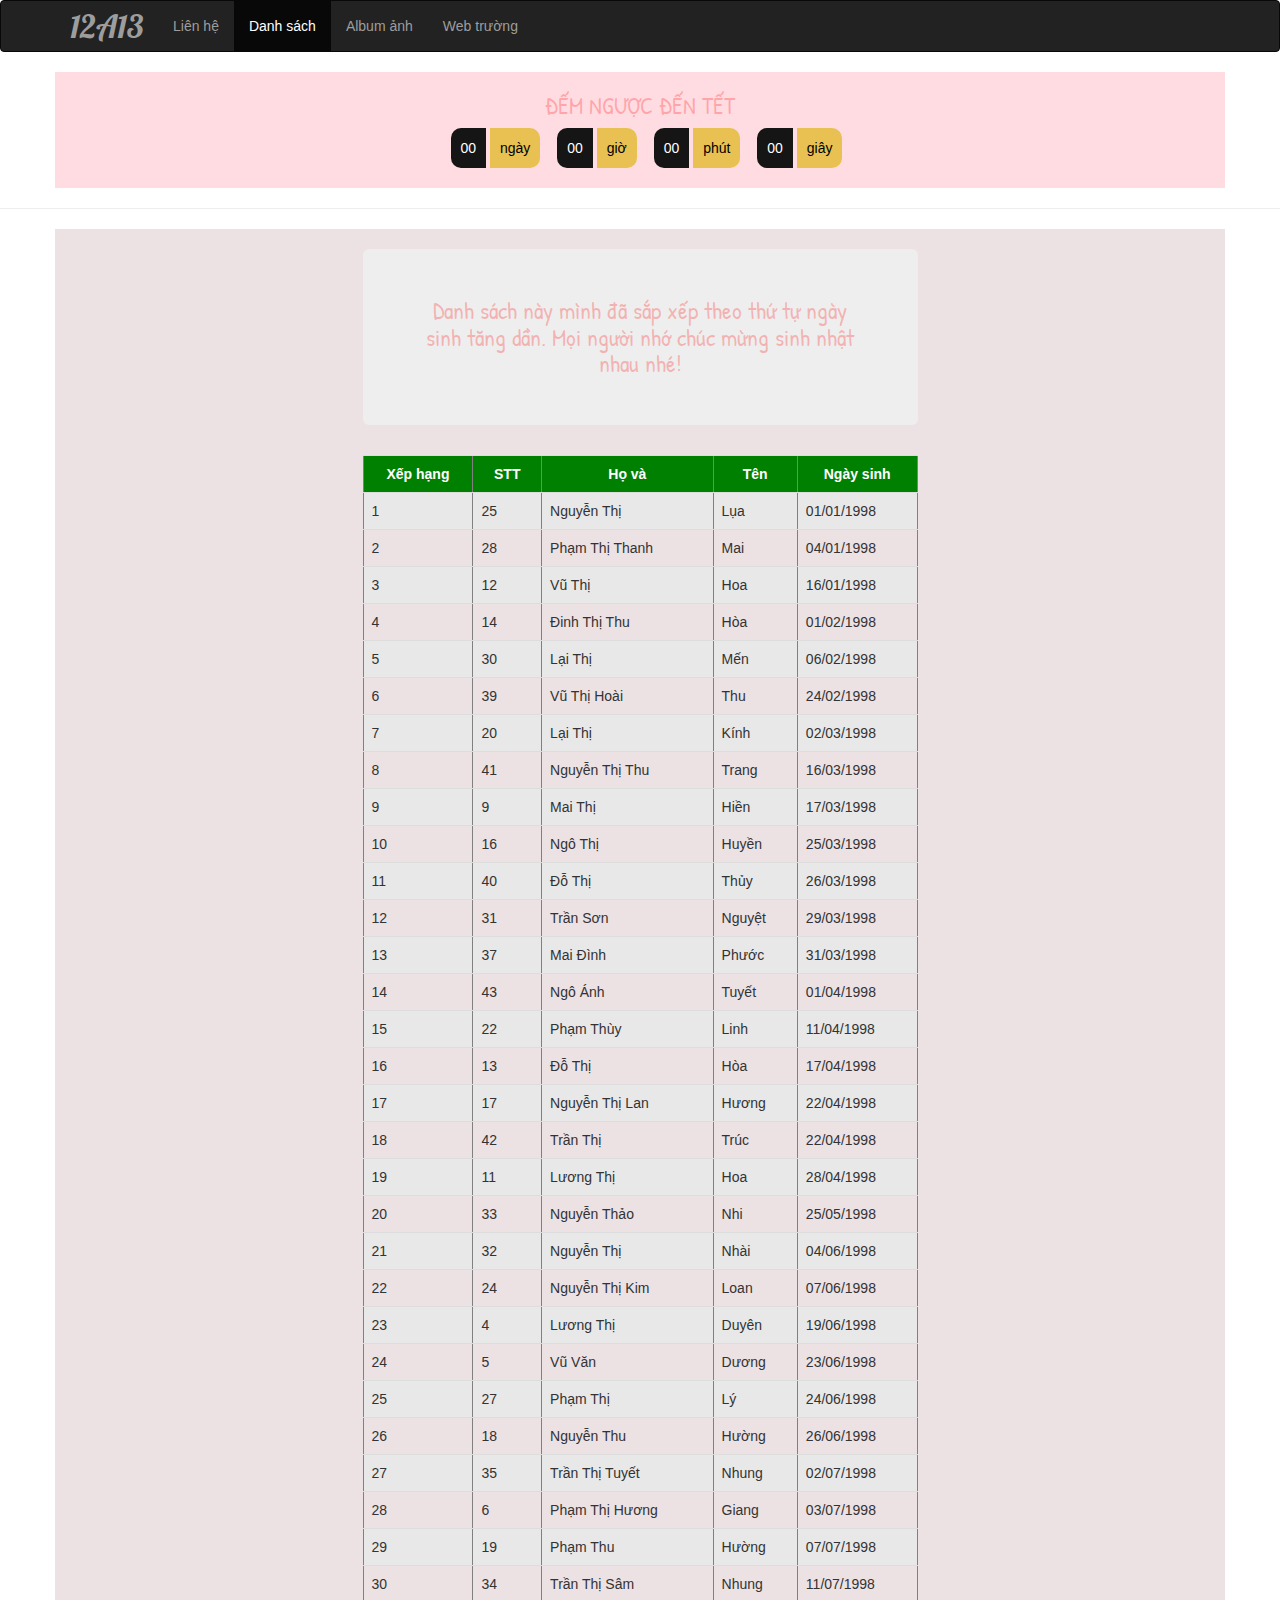
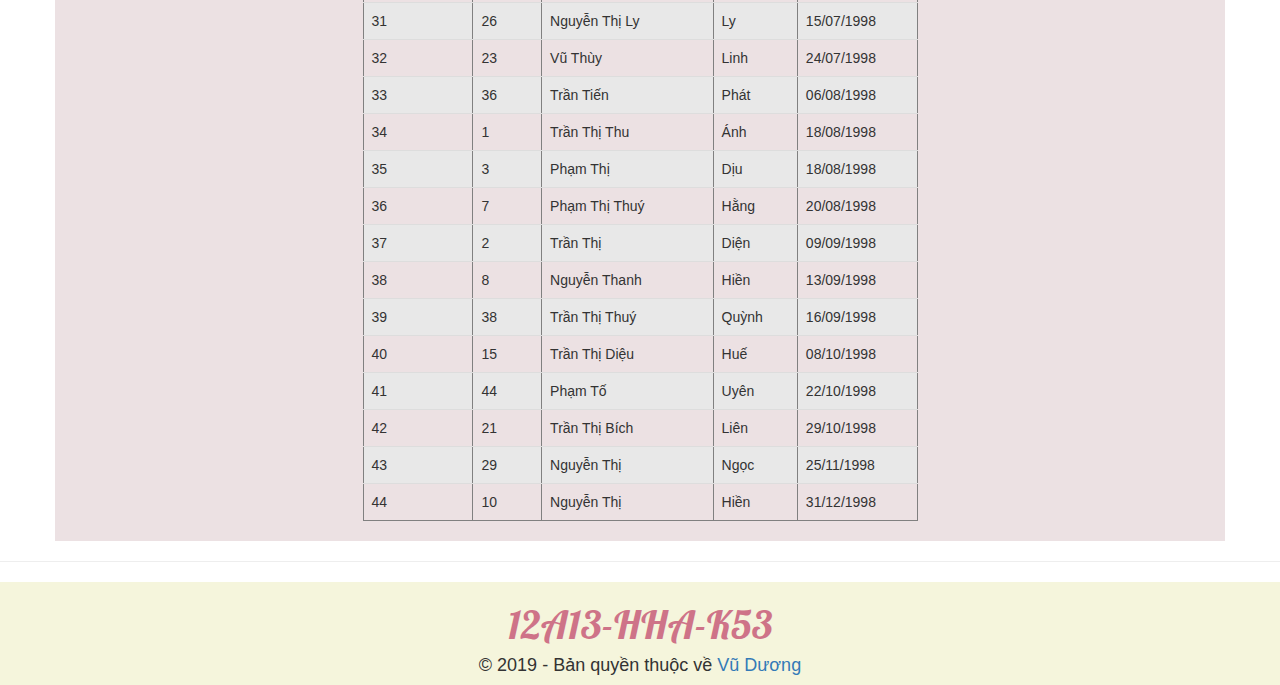
<file: date.html>
<!DOCTYPE html>
<html lang="en"><head>
	<title> 12A13 - Danh sách lớp</title>
	<meta charset="utf-8">
	<meta name="viewport" content="width=device-width, initial-scale=1">  
	<script type="text/javascript" src="vendor/bootstrap.js"></script>
	<script type="text/javascript" src="1.js"></script>
	<link rel="stylesheet" href="vendor/bootstrap.css">
	<link rel="stylesheet" href="vendor/font-awesome.css">
 	<link rel="stylesheet" href="1.css">
 	<link href="https://fonts.googleapis.com/css?family=Lobster&display=swap" rel="stylesheet">
 	<link href="https://fonts.googleapis.com/css?family=Patrick+Hand&display=swap" rel="stylesheet">
</head>
<body >

	<script type="text/javascript">
		// Set the date we're counting down to
		var countDownDate = new Date("Feb 12, 2021 00:00:00").getTime();

		// Update the count down every 1 second
		var x = setInterval(function() {

		  // Get today's date and time
		  var now = new Date().getTime();
		    
		  // Find the distance between now and the count down date
		  var distance = countDownDate - now;
		    
		  // Time calculations for days, hours, minutes and seconds
		  var days = Math.floor(distance / (1000 * 60 * 60 * 24));
		  var hours = Math.floor((distance % (1000 * 60 * 60 * 24)) / (1000 * 60 * 60));
		  var minutes = Math.floor((distance % (1000 * 60 * 60)) / (1000 * 60));
		  var seconds = Math.floor((distance % (1000 * 60)) / 1000);
		    
		  // Output the result in an element with id="demo"
		  var idEl = document.getElementById("demo");
		  idEl.getElementsByClassName('days')[0].innerHTML = days;
		  idEl.getElementsByClassName('hours')[0].innerHTML = hours;
		  idEl.getElementsByClassName('minutes')[0].innerHTML = minutes;
		  idEl.getElementsByClassName('seconds')[0].innerHTML = seconds;
		    
		  // If the count down is over, write some text 
		  if (distance < 0) {
		    clearInterval(x);
		    document.getElementById("demo").innerHTML = "HAPPY NEW YEAR";
		  }
		}, 1000);
	</script>
	
	<style>
		.countup {
		  text-align: center;
		  margin-bottom: 20px;
		}
		.countup .timeel {
		  display: inline-block;
		  padding: 10px;
		  background: #151515;
		  margin: 0;
		  color: white;
		  min-width: 2.6rem;
		  margin-left: 13px;
		  border-radius: 10px 0 0 10px;
		}
		.countup span[class*="timeRef"] {
		  border-radius: 0 10px 10px 0;
		  margin-left: 0;
		  background: #e8c152;
		  color: black;
		}
	</style>


	<nav class="navbar navbar-default navbar-inverse" role="navigation">
	 	<div class="container" >
	 		<!-- Brand and toggle get grouped for better mobile display -->
	 		<div class="navbar-header">
	 			<button type="button" class="navbar-toggle" data-toggle="collapse" data-target=".navbar-ex1-collapse">
	 				<span class="sr-only">Toggle navigation</span>
	 				<span class="icon-bar"></span>
	 				<span class="icon-bar"></span>
	 				<span class="icon-bar"></span>
	 			</button>
	 			<a class="navbar-brand" href="index.html" style="font-family: 'Lobster', cursive;font-size: 32px;">12A13</a>
	 		</div>
	 
	 		<!-- Collect the nav links, forms, and other content for toggling -->
	 		<div class="collapse navbar-collapse navbar-ex1-collapse">
	 			<ul class="nav navbar-nav">
	 				<li><a href="index.html">Liên hệ</a></li>
	 				<li class="active"><a href="date.html">Danh sách</a></li>
	 				<li><a href="album.html">Album ảnh</a></li>
	 				<li><a href="http://thpt-ahaihau.namdinh.edu.vn/">Web trường</a></li>
	 			</ul>

	 			
	 		</div><!-- /.navbar-collapse -->
	 	</div>
	 </nav> 

	 <div class="container">
	 	<div class="row text-center demthoigian" style="background-color: #ffdce2;">
	 				<h3 class="textdemthoigian" style="color: #ff000040;font-family: 'Patrick Hand';">ĐẾM NGƯỢC ĐẾN TẾT</h3>
	 				<div class="countup" id="demo">
						  <span class="timeel days">00</span>
						  <span class="timeel timeRefDays">ngày</span>
						  <span class="timeel hours">00</span>
						  <span class="timeel timeRefHours">giờ</span>
						  <span class="timeel minutes">00</span>
						  <span class="timeel timeRefMinutes">phút</span>
						  <span class="timeel seconds">00</span>
						  <span class="timeel timeRefSeconds">giây</span>
					</div>
	 				
	 			</div>
	 </div>
	<div><hr></div>

	<div class="container father" style="background-color: #ece1e3;">

		<div class="row">
			<div class="col-xs-12 col-sm-6 col-md-6 col-lg-6 col-sm-push-3">
				<h3 class="text-center jumbotron" style="color: #ff000040;font-family: 'Patrick Hand';">
					Danh sách này mình đã sắp xếp theo thứ tự ngày sinh tăng dần. Mọi người nhớ chúc mừng sinh nhật nhau nhé!
				</h3>

				<table class="table " cellspacing=0 border=1 class="bang ">
					<tr class="tieude text-center">
						<td style=min-width:50px>Xếp hạng</td>
						<td style=min-width:50px>STT</td>
						<td style=min-width:50px>Họ và </td>
						<td style=min-width:50px>Tên</td>
						<td style=min-width:50px>Ngày sinh</td>
					</tr>
					<tr>
						<td style=min-width:50px>1</td>
						<td style=min-width:50px>25</td>
						<td style=min-width:50px>Nguyễn Thị </td>
						<td style=min-width:50px>Lụa</td>
						<td style=min-width:50px>01/01/1998</td>
					</tr>
					<tr>
						<td style=min-width:50px>2</td>
						<td style=min-width:50px>28</td>
						<td style=min-width:50px>Phạm Thị Thanh</td>
						<td style=min-width:50px>Mai</td>
						<td style=min-width:50px>04/01/1998</td>
					</tr>
					<tr>
						<td style=min-width:50px>3</td>
						<td style=min-width:50px>12</td>
						<td style=min-width:50px>Vũ Thị</td>
						<td style=min-width:50px>Hoa</td>
						<td style=min-width:50px>16/01/1998</td>
					</tr>
					<tr>
						<td style=min-width:50px>4</td>
						<td style=min-width:50px>14</td>
						<td style=min-width:50px>Đinh Thị Thu</td>
						<td style=min-width:50px>Hòa</td>
						<td style=min-width:50px>01/02/1998</td>
					</tr>
					<tr>
						<td style=min-width:50px>5</td>
						<td style=min-width:50px>30</td>
						<td style=min-width:50px>Lại Thị </td>
						<td style=min-width:50px>Mến </td>
						<td style=min-width:50px>06/02/1998</td>
					</tr>
					<tr>
						<td style=min-width:50px>6</td>
						<td style=min-width:50px>39</td>
						<td style=min-width:50px>Vũ Thị Hoài</td>
						<td style=min-width:50px>Thu</td>
						<td style=min-width:50px>24/02/1998</td>
					</tr>
					<tr>
						<td style=min-width:50px>7</td>
						<td style=min-width:50px>20</td>
						<td style=min-width:50px>Lại Thị </td>
						<td style=min-width:50px>Kính</td>
						<td style=min-width:50px>02/03/1998</td>
					</tr>
					<tr>
						<td style=min-width:50px>8</td>
						<td style=min-width:50px>41</td>
						<td style=min-width:50px>Nguyễn Thị Thu</td>
						<td style=min-width:50px>Trang</td>
						<td style=min-width:50px>16/03/1998</td>
					</tr>
					<tr>
						<td style=min-width:50px>9</td>
						<td style=min-width:50px>9</td>
						<td style=min-width:50px>Mai Thị </td>
						<td style=min-width:50px>Hiền </td>
						<td style=min-width:50px>17/03/1998</td>
					</tr>
					<tr>
						<td style=min-width:50px>10</td>
						<td style=min-width:50px>16</td>
						<td style=min-width:50px>Ngô Thị </td>
						<td style=min-width:50px>Huyền </td>
						<td style=min-width:50px>25/03/1998</td>
					</tr>
					<tr>
						<td style=min-width:50px>11</td>
						<td style=min-width:50px>40</td>
						<td style=min-width:50px>Đỗ Thị </td>
						<td style=min-width:50px>Thủy</td>
						<td style=min-width:50px>26/03/1998</td>
					</tr>
					<tr>
						<td style=min-width:50px>12</td>
						<td style=min-width:50px>31</td>
						<td style=min-width:50px>Trần Sơn</td>
						<td style=min-width:50px>Nguyệt</td>
						<td style=min-width:50px>29/03/1998</td>
					</tr>
					<tr>
						<td style=min-width:50px>13</td>
						<td style=min-width:50px>37</td>
						<td style=min-width:50px>Mai Đình</td>
						<td style=min-width:50px>Phước</td>
						<td style=min-width:50px>31/03/1998</td>
					</tr>
					<tr>
						<td style=min-width:50px>14</td>
						<td style=min-width:50px>43</td>
						<td style=min-width:50px>Ngô Ánh</td>
						<td style=min-width:50px>Tuyết</td>
						<td style=min-width:50px>01/04/1998</td>
					</tr>
					<tr>
						<td style=min-width:50px>15</td>
						<td style=min-width:50px>22</td>
						<td style=min-width:50px>Phạm Thùy</td>
						<td style=min-width:50px>Linh</td>
						<td style=min-width:50px>11/04/1998</td>
					</tr>
					<tr>
						<td style=min-width:50px>16</td>
						<td style=min-width:50px>13</td>
						<td style=min-width:50px>Đỗ Thị</td>
						<td style=min-width:50px>Hòa</td>
						<td style=min-width:50px>17/04/1998</td>
					</tr>
					<tr>
						<td style=min-width:50px>17</td>
						<td style=min-width:50px>17</td>
						<td style=min-width:50px>Nguyễn Thị Lan</td>
						<td style=min-width:50px>Hương</td>
						<td style=min-width:50px>22/04/1998</td>
					</tr>
					<tr>
						<td style=min-width:50px>18</td>
						<td style=min-width:50px>42</td>
						<td style=min-width:50px>Trần Thị </td>
						<td style=min-width:50px>Trúc</td>
						<td style=min-width:50px>22/04/1998</td>
					</tr>
					<tr>
						<td style=min-width:50px>19</td>
						<td style=min-width:50px>11</td>
						<td style=min-width:50px>Lương Thị </td>
						<td style=min-width:50px>Hoa</td>
						<td style=min-width:50px>28/04/1998</td>
					</tr>
					<tr>
						<td style=min-width:50px>20</td>
						<td style=min-width:50px>33</td>
						<td style=min-width:50px>Nguyễn Thảo</td>
						<td style=min-width:50px>Nhi</td>
						<td style=min-width:50px>25/05/1998</td>
					</tr>
					<tr>
						<td style=min-width:50px>21</td>
						<td style=min-width:50px>32</td>
						<td style=min-width:50px>Nguyễn Thị </td>
						<td style=min-width:50px>Nhài</td>
						<td style=min-width:50px>04/06/1998</td>
					</tr>
					<tr>
						<td style=min-width:50px>22</td>
						<td style=min-width:50px>24</td>
						<td style=min-width:50px>Nguyễn Thị Kim</td>
						<td style=min-width:50px>Loan</td>
						<td style=min-width:50px>07/06/1998</td>
					</tr>
					<tr>
						<td style=min-width:50px>23</td>
						<td style=min-width:50px>4</td>
						<td style=min-width:50px>Lương Thị</td>
						<td style=min-width:50px>Duyên</td>
						<td style=min-width:50px>19/06/1998</td>
					</tr>
					<tr>
						<td style=min-width:50px>24</td>
						<td style=min-width:50px>5</td>
						<td style=min-width:50px>Vũ Văn</td>
						<td style=min-width:50px>Dương</td>
						<td style=min-width:50px>23/06/1998</td>
					</tr>
					<tr>
						<td style=min-width:50px>25</td>
						<td style=min-width:50px>27</td>
						<td style=min-width:50px>Phạm Thị </td>
						<td style=min-width:50px>Lý</td>
						<td style=min-width:50px>24/06/1998</td>
					</tr>
					<tr>
						<td style=min-width:50px>26</td>
						<td style=min-width:50px>18</td>
						<td style=min-width:50px>Nguyễn Thu</td>
						<td style=min-width:50px>Hường</td>
						<td style=min-width:50px>26/06/1998</td>
					</tr>
					<tr>
						<td style=min-width:50px>27</td>
						<td style=min-width:50px>35</td>
						<td style=min-width:50px>Trần Thị Tuyết </td>
						<td style=min-width:50px>Nhung</td>
						<td style=min-width:50px>02/07/1998</td>
					</tr>
					<tr>
						<td style=min-width:50px>28</td>
						<td style=min-width:50px>6</td>
						<td style=min-width:50px>Phạm Thị Hương</td>
						<td style=min-width:50px>Giang</td>
						<td style=min-width:50px>03/07/1998</td>
					</tr>
					<tr>
						<td style=min-width:50px>29</td>
						<td style=min-width:50px>19</td>
						<td style=min-width:50px>Phạm Thu</td>
						<td style=min-width:50px>Hường</td>
						<td style=min-width:50px>07/07/1998</td>
					</tr>
					<tr>
						<td style=min-width:50px>30</td>
						<td style=min-width:50px>34</td>
						<td style=min-width:50px>Trần Thị Sâm</td>
						<td style=min-width:50px>Nhung</td>
						<td style=min-width:50px>11/07/1998</td>
					</tr>
					<tr>
						<td style=min-width:50px>31</td>
						<td style=min-width:50px>26</td>
						<td style=min-width:50px>Nguyễn Thị Ly</td>
						<td style=min-width:50px>Ly</td>
						<td style=min-width:50px>15/07/1998</td>
					</tr>
					<tr>
						<td style=min-width:50px>32</td>
						<td style=min-width:50px>23</td>
						<td style=min-width:50px>Vũ Thùy</td>
						<td style=min-width:50px>Linh</td>
						<td style=min-width:50px>24/07/1998</td>
					</tr>
					<tr>
						<td style=min-width:50px>33</td>
						<td style=min-width:50px>36</td>
						<td style=min-width:50px>Trần Tiến </td>
						<td style=min-width:50px>Phát</td>
						<td style=min-width:50px>06/08/1998</td>
					</tr>
					<tr>
						<td style=min-width:50px>34</td>
						<td style=min-width:50px>1</td>
						<td style=min-width:50px>Trần Thị Thu</td>
						<td style=min-width:50px>Ánh</td>
						<td style=min-width:50px>18/08/1998</td>
					</tr>
					<tr>
						<td style=min-width:50px>35</td>
						<td style=min-width:50px>3</td>
						<td style=min-width:50px>Phạm Thị</td>
						<td style=min-width:50px>Dịu </td>
						<td style=min-width:50px>18/08/1998</td>
					</tr>
					<tr>
						<td style=min-width:50px>36</td>
						<td style=min-width:50px>7</td>
						<td style=min-width:50px>Phạm Thị Thuý</td>
						<td style=min-width:50px>Hằng</td>
						<td style=min-width:50px>20/08/1998</td>
					</tr>
					<tr>
						<td style=min-width:50px>37</td>
						<td style=min-width:50px>2</td>
						<td style=min-width:50px>Trần Thị</td>
						<td style=min-width:50px>Diện</td>
						<td style=min-width:50px>09/09/1998</td>
					</tr>
					<tr>
						<td style=min-width:50px>38</td>
						<td style=min-width:50px>8</td>
						<td style=min-width:50px>Nguyễn Thanh</td>
						<td style=min-width:50px>Hiền </td>
						<td style=min-width:50px>13/09/1998</td>
					</tr>
					<tr>
						<td style=min-width:50px>39</td>
						<td style=min-width:50px>38</td>
						<td style=min-width:50px>Trần Thị Thuý </td>
						<td style=min-width:50px>Quỳnh</td>
						<td style=min-width:50px>16/09/1998</td>
					</tr>
					<tr>
						<td style=min-width:50px>40</td>
						<td style=min-width:50px>15</td>
						<td style=min-width:50px>Trần Thị Diệu</td>
						<td style=min-width:50px>Huế</td>
						<td style=min-width:50px>08/10/1998</td>
					</tr>
					<tr>
						<td style=min-width:50px>41</td>
						<td style=min-width:50px>44</td>
						<td style=min-width:50px>Phạm Tố</td>
						<td style=min-width:50px>Uyên</td>
						<td style=min-width:50px>22/10/1998</td>
					</tr>
					<tr>
						<td style=min-width:50px>42</td>
						<td style=min-width:50px>21</td>
						<td style=min-width:50px>Trần Thị Bích</td>
						<td style=min-width:50px>Liên</td>
						<td style=min-width:50px>29/10/1998</td>
					</tr>
					<tr>
						<td style=min-width:50px>43</td>
						<td style=min-width:50px>29</td>
						<td style=min-width:50px>Nguyễn Thị </td>
						<td style=min-width:50px>Ngọc</td>
						<td style=min-width:50px>25/11/1998</td>
					</tr>
					<tr>
						<td style=min-width:50px>44</td>
						<td style=min-width:50px>10</td>
						<td style=min-width:50px>Nguyễn Thị </td>
						<td style=min-width:50px>Hiền </td>
						<td style=min-width:50px>31/12/1998</td>
					</tr>
				</table>

			</div>
		</div>
	</div>

	<div><hr></div>
    <div class="text-center container-fluid" style="background-color: #f5f5dc;">
    	<h3 class="text-center" style="font-family: 'Lobster', cursive;font-size: 40px;color: #ce7388;">12A13-HHA-K53</h3>
    	<div><h4>© 2019 - Bản quyền thuộc về <a href="https://www.facebook.com/vuvan.duong.718">Vũ Dương</a></h4></div>
    </div>
	
</body>
</html>
</file>
<file: 1.css>
*{margin:0;padding:0; }
 
.hoten{
	font-family: 'Patrick Hand';
}

tr:nth-child(even) {
    background: #e8e8e8;
}

tr:hover {
    background: #252222;
    color:white;
}

tr.tieude {
    color: white;
    background: green;
    font-weight: bold;
}

.father {
    margin-top: 16px;
    margin-bottom: 16px
}
 
table.bang {
    width: 100%;
}
</file>
